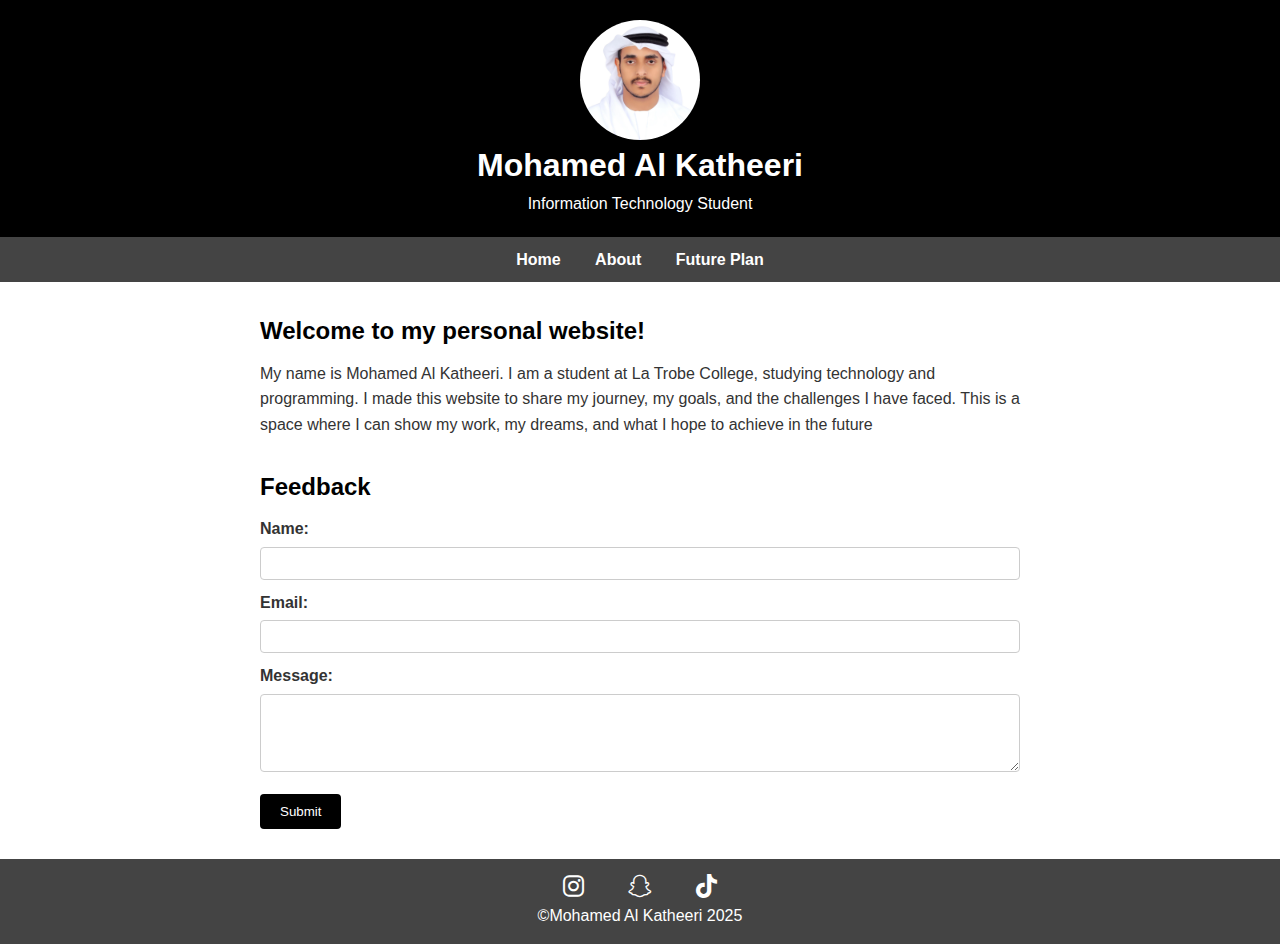
<file: index.html>
<!DOCTYPE html>
<html lang="en">
<head>
    <meta charset="UTF-8">
    <meta name="viewport" content="width=device-width, initial-scale=1.0">
    <title>Home - Mohamed Al Katheeri</title>
    <link rel="stylesheet" href="mystyle.css">
    <link rel="stylesheet" href="https://cdnjs.cloudflare.com/ajax/libs/font-awesome/6.5.0/css/all.min.css">
</head>
<body>
    <header>
        <img src="images/me.jpeg" alt="Profile Picture" class="profile-img">
        <h1>Mohamed Al Katheeri</h1>
        <p>Information Technology Student</p>
    </header>
    <nav>
        <a href="Home.html">Home</a>
        <a href="About me.html">About</a>
        <a href="My plan.html">Future Plan</a>
    </nav>
    <main>
        <section class="intro">
            <h2>Welcome to my personal website!</h2>
            <p>My name is Mohamed Al Katheeri. I am a student at La Trobe College, studying technology and programming. I made this website to share my journey, my goals, and the challenges I have faced. This is a space where I can show my work, my dreams, and what I hope to achieve in the future</p>
        </section>
        <section class="feedback-form">
            <h2>Feedback</h2>
            <form action="ThankYou.php" method="post">
                <label for="name">Name:</label>
                <input type="text" id="name" name="name" required>

                <label for="email">Email:</label>
                <input type="email" id="email" name="email" required>

                <label for="message">Message:</label>
                <textarea id="message" name="message" rows="4" required></textarea>

                <button type="submit">Submit</button>
            </form>
        </section>
    </main>
    <footer>
    <div class="social-links">
        <a href="https://www.instagram.com/f01j_/" target="_blank"><i class="fab fa-instagram"></i></a>
        <a href="https://www.snapchat.com/add/msk_a00?invite_id=i9fCSu1F&locale=en_US%40rg%3Dauzzzz&share_id=_d1YM7uKQKmO6yFeODiSZg&sid=6ef3f461c93f4021aa43b458c0eaf6d6" target="_blank"><i class="fab fa-snapchat"></i></a>
        <a href="https://www.tiktok.com/@msd_ad?_t=ZS-8wk94SQOIOF&_r=1" target="_blank"><i class="fab fa-tiktok"></i></a>
    </div>
    <p>&copy;Mohamed Al Katheeri 2025</p>
</footer>

</body>
</html>
</file>
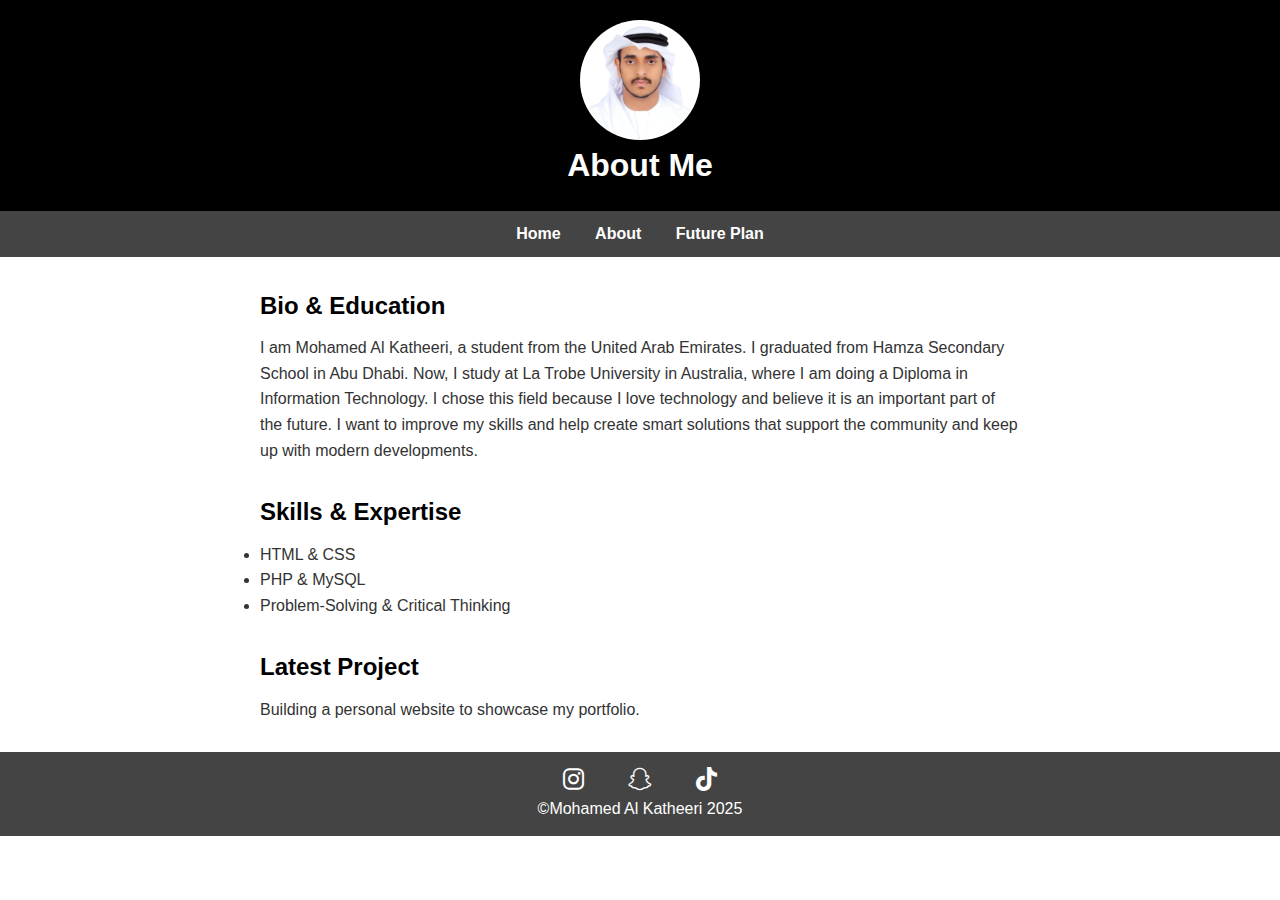
<file: About me.html>
<!DOCTYPE html>
<html lang="en">
<head>
    <meta charset="UTF-8">
    <meta name="viewport" content="width=device-width, initial-scale=1.0">
    <title>About - Mohamed Al Katheeri </title>
    <link rel="stylesheet" href="mystyle.css">
    <link rel="stylesheet" href="https://cdnjs.cloudflare.com/ajax/libs/font-awesome/6.5.0/css/all.min.css">
</head>
<body>
    <header>
        <img src="images/me.jpeg" alt="Profile Picture" class="profile-img">
        <h1>About Me</h1>
    </header>
    <nav>
        <a href="Home.html">Home</a>
        <a href="About me.html">About</a>
        <a href="My plan.html">Future Plan</a>
    </nav>
    <main>
        <section>
            <h2>Bio & Education</h2>
            <p>I am Mohamed Al Katheeri, a student from the United Arab Emirates. I graduated from Hamza Secondary School in Abu Dhabi. Now, I study at La Trobe University in Australia, where I am doing a Diploma in Information Technology.

I chose this field because I love technology and believe it is an important part of the future. I want to improve my skills and help create smart solutions that support the community and keep up with modern developments.</p>
        </section>
        <section>
            <h2>Skills & Expertise</h2>
            <ul>
                <li>HTML & CSS</li>
                <li>PHP & MySQL</li>
                <li>Problem-Solving & Critical Thinking</li>
            </ul>
        </section>
        <section>
            <h2>Latest Project</h2>
            <p>Building a personal website to showcase my portfolio.</p>
        </section>
    </main>
   <footer>
    <div class="social-links">
        <a href="https://www.instagram.com/f01j_/" target="_blank"><i class="fab fa-instagram"></i></a>
        <a href="https://www.snapchat.com/add/msk_a00?invite_id=i9fCSu1F&locale=en_US%40rg%3Dauzzzz&share_id=_d1YM7uKQKmO6yFeODiSZg&sid=6ef3f461c93f4021aa43b458c0eaf6d6" target="_blank"><i class="fab fa-snapchat"></i></a>
        <a href="https://www.tiktok.com/@msd_ad?_t=ZS-8wk94SQOIOF&_r=1" target="_blank"><i class="fab fa-tiktok"></i></a>
    </div>
    <p>&copy;Mohamed Al Katheeri 2025</p>
</footer>
</body>
</html>
</file>
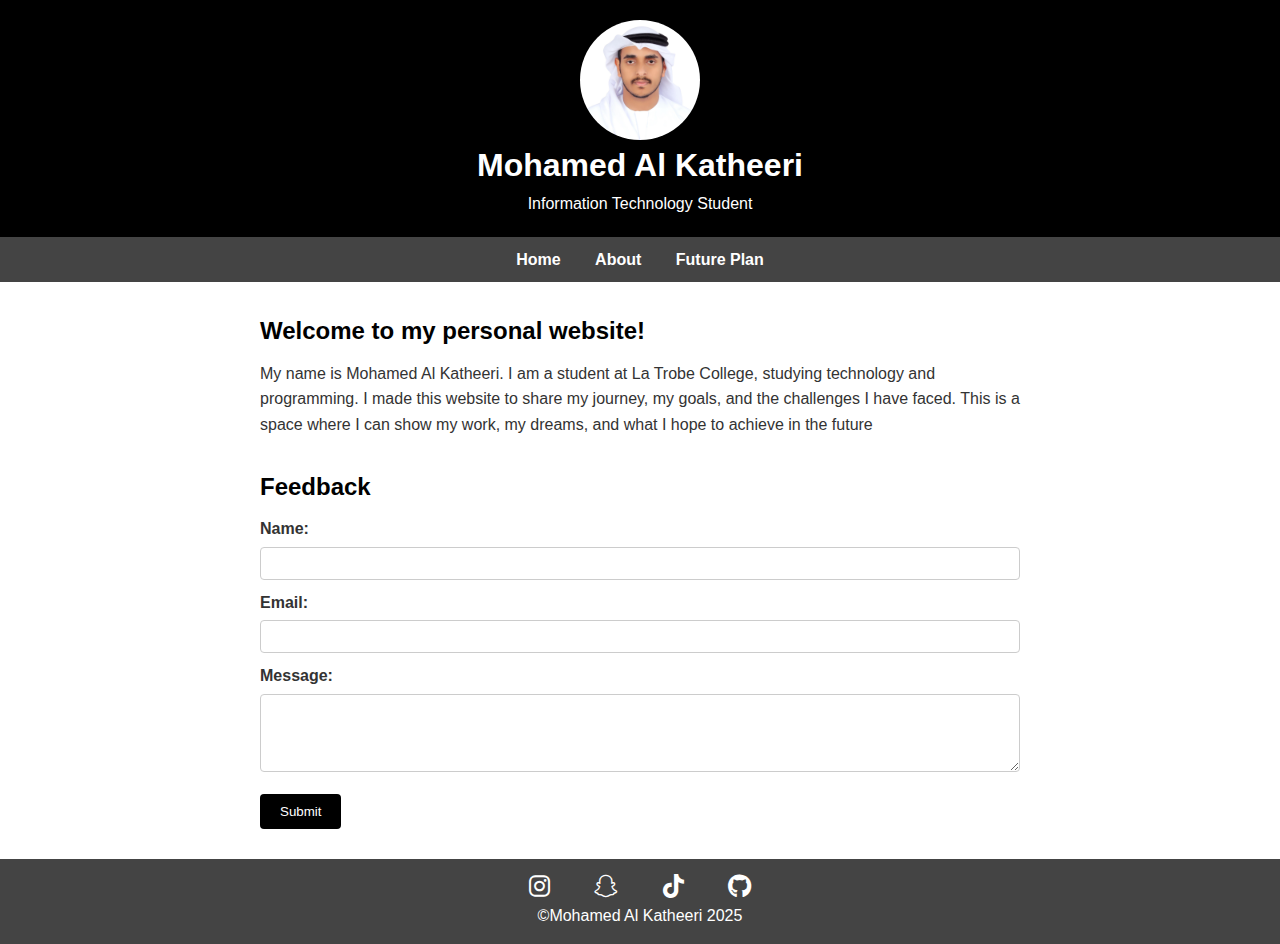
<file: Home.html>
<!DOCTYPE html>
<html lang="en">
<head>
    <meta charset="UTF-8">
    <meta name="viewport" content="width=device-width, initial-scale=1.0">
    <title>Home - Mohamed Al Katheeri</title>
    <link rel="stylesheet" href="mystyle.css">
    <link rel="stylesheet" href="https://cdnjs.cloudflare.com/ajax/libs/font-awesome/6.5.0/css/all.min.css">
</head>
<body>
    <header>
        <img src="images/me.jpeg" alt="Profile Picture" class="profile-img">
        <h1>Mohamed Al Katheeri</h1>
        <p>Information Technology Student</p>
    </header>
    <nav>
        <a href="Home.html">Home</a>
        <a href="About me.html">About</a>
        <a href="My plan.html">Future Plan</a>
    </nav>
    <main>
        <section class="intro">
            <h2>Welcome to my personal website!</h2>
            <p>My name is Mohamed Al Katheeri. I am a student at La Trobe College, studying technology and programming. I made this website to share my journey, my goals, and the challenges I have faced. This is a space where I can show my work, my dreams, and what I hope to achieve in the future</p>
        </section>
        <section class="feedback-form">
            <h2>Feedback</h2>
            <form action="ThankYou.php" method="post">
                <label for="name">Name:</label>
                <input type="text" id="name" name="name" required>

                <label for="email">Email:</label>
                <input type="email" id="email" name="email" required>

                <label for="message">Message:</label>
                <textarea id="message" name="message" rows="4" required></textarea>

                <button type="submit">Submit</button>
            </form>
        </section>
    </main>
    <footer>
    <div class="social-links">
        <a href="https://www.instagram.com/f01j_/" target="_blank"><i class="fab fa-instagram"></i></a>
        <a href="https://www.snapchat.com/add/msk_a00?invite_id=i9fCSu1F&locale=en_US%40rg%3Dauzzzz&share_id=_d1YM7uKQKmO6yFeODiSZg&sid=6ef3f461c93f4021aa43b458c0eaf6d6" target="_blank"><i class="fab fa-snapchat"></i></a>
        <a href="https://www.tiktok.com/@msd_ad?_t=ZS-8wk94SQOIOF&_r=1" target="_blank"><i class="fab fa-tiktok"></i></a>
        <a href="https://github.com/MSK-AE/a1" target="_blank"><i class="fab fa-github"></i></a>
    </div>
    <p>&copy;Mohamed Al Katheeri 2025</p>
</footer>

</body>
</html>
</file>
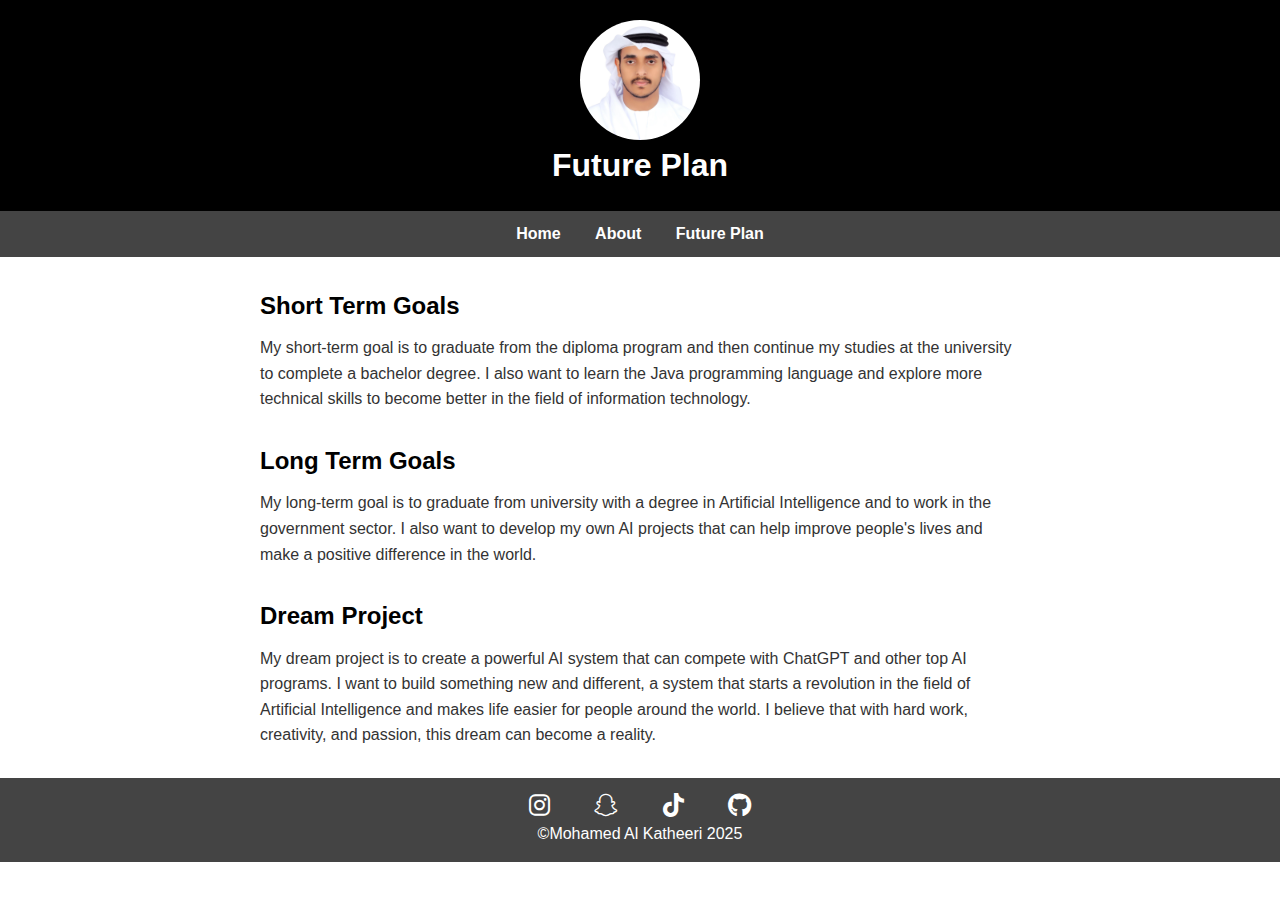
<file: My plan.html>
<!DOCTYPE html>
<html lang="en">
<head>
    <meta charset="UTF-8">
    <meta name="viewport" content="width=device-width, initial-scale=1.0">
    <title>Future Plan - Mohamed Al Katheeri</title>
    <link rel="stylesheet" href="mystyle.css">
    <link rel="stylesheet" href="https://cdnjs.cloudflare.com/ajax/libs/font-awesome/6.5.0/css/all.min.css">

    
</head>
<body>
    <header>
        <img src="images/me.jpeg" alt="Profile Picture" class="profile-img">
        <h1>Future Plan</h1>
    </header>
    <nav>
        <a href="Home.html">Home</a>
        <a href="About me.html">About</a>
        <a href="My plan.html">Future Plan</a>
    </nav>
    <main>
        <section>
            <h2>Short Term Goals</h2>
            <p>My short-term goal is to graduate from the diploma program and then continue my studies at the university to complete a bachelor degree. I also want to learn the Java programming language and explore more technical skills to become better in the field of information technology.</p>
        </section>
        <section>
            <h2>Long Term Goals</h2>
            <p>My long-term goal is to graduate from university with a degree in Artificial Intelligence and to work in the government sector. I also want to develop my own AI projects that can help improve people's lives and make a positive difference in the world.</p>
        </section>
        <section>
            <h2>Dream Project</h2>
            <p>My dream project is to create a powerful AI system that can compete with ChatGPT and other top AI programs. I want to build something new and different, a system that starts a revolution in the field of Artificial Intelligence and makes life easier for people around the world. I believe that with hard work, creativity, and passion, this dream can become a reality.</p>
        </section>
    </main>
   <footer>
    <div class="social-links">
        <a href="https://www.instagram.com/f01j_/" target="_blank"><i class="fab fa-instagram"></i></a>
        <a href="https://www.snapchat.com/add/msk_a00?invite_id=i9fCSu1F&locale=en_US%40rg%3Dauzzzz&share_id=_d1YM7uKQKmO6yFeODiSZg&sid=6ef3f461c93f4021aa43b458c0eaf6d6" target="_blank"><i class="fab fa-snapchat"></i></a>
        <a href="https://www.tiktok.com/@msd_ad?_t=ZS-8wk94SQOIOF&_r=1" target="_blank"><i class="fab fa-tiktok"></i></a>
        <a href="https://github.com/MSK-AE/a1" target="_blank"><i class="fab fa-github"></i></a>
    </div>
    <p>&copy;Mohamed Al Katheeri 2025</p>
</footer>
</body>
</html>
</file>
<file: mystyle.css>
/* Base reset */
* {
    margin: 0;
    padding: 0;
    box-sizing: border-box;
}
body {
    font-family: Arial, sans-serif;
    background-color: #ffffff;
    color: #333333;
    line-height: 1.6;
}
img.profile-img {
    width: 120px;
    height: 120px;
    border-radius: 50%;
    display: block;
    margin: 0 auto;
}
header {
    background-color: #000000;
    color: #ffffff;
    text-align: center;
    padding: 20px;
}
nav {
    background-color: #444444;
    text-align: center;
    padding: 10px;
}
nav a {
    color: #ffffff;
    margin: 0 15px;
    text-decoration: none;
    font-weight: bold;
}
nav a:hover {
    text-decoration: underline;
}
main {
    max-width: 800px;
    margin: 30px auto;
    padding: 0 20px;
}
main h2 {
    margin-bottom: 10px;
    color: #000000;
}
section {
    margin-bottom: 30px;
}
.feedback-form label {
    display: block;
    margin-top: 10px;
    font-weight: bold;
}
.feedback-form input,
.feedback-form textarea {
    width: 100%;
    padding: 8px;
    margin-top: 5px;
    border: 1px solid #cccccc;
    border-radius: 4px;
}
.feedback-form button {
    margin-top: 15px;
    padding: 10px 20px;
    border: none;
    background-color: #000000;
    color: #ffffff;
    cursor: pointer;
    border-radius: 4px;
}
.feedback-form button:hover {
    background-color: #333333;
}
footer {
    background-color: #444444;
    color: #ffffff;
    text-align: center;
    padding: 15px 0;
}
footer .social-links a {
    color: #ffffff;
    margin: 0 10px;
    text-decoration: none;
}
footer .social-links a:hover {
    text-decoration: underline;
}
.social-links a i {
    font-size: 24px;
    color: white; 
    margin: 0 10px;
}
</file>
